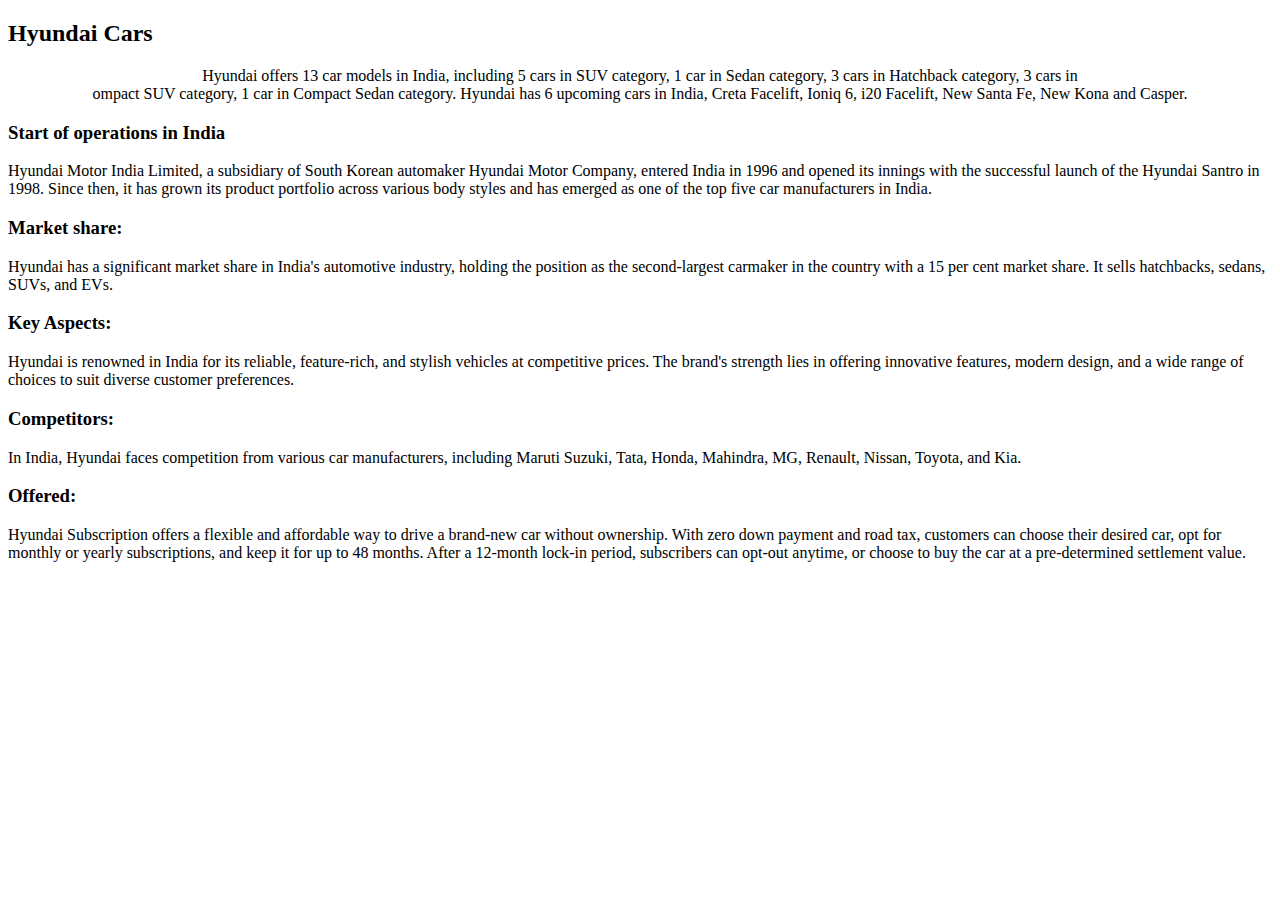
<file: hyundai.html>
<!DOCTYPE html>
<html lang="en">
<head>
    <meta charset="UTF-8">
    <meta name="viewport" content="width=device-width, initial-scale=1.0">
    <title>Hyundai</title>
    <link rel="stylesheet" href="style.css">
</head>
<body>
    <h2>Hyundai Cars</h2>
    <p>Hyundai offers 13 car models in India, including 5 cars in SUV category, 1 car in Sedan category, 
        3 cars in Hatchback category, 3 cars in <br>ompact SUV category, 1 car in Compact Sedan category. 
        Hyundai has 6 upcoming cars in India, Creta Facelift, Ioniq 6, i20 Facelift, New Santa Fe, New Kona and Casper.<br>
        <h3>Start of operations in India </h3>
        
        Hyundai Motor India Limited, a subsidiary of South Korean automaker Hyundai Motor Company, 
        entered India in 1996 and opened its innings with the successful launch of the Hyundai Santro in 1998. 
        Since then, it has grown its product portfolio across various body styles and has emerged as one of the 
        top five car manufacturers in India.  
         
        <h3>Market share: </h3>
        
        Hyundai has a significant market share in India's automotive industry, holding the position as the second-largest carmaker in the country with a 15 per cent market share. It sells hatchbacks, sedans, SUVs, and EVs.
        
        
        <h3>Key Aspects:</h3>
        
        Hyundai is renowned in India for its reliable, feature-rich, and stylish vehicles at competitive prices. The brand's strength lies in offering innovative features, modern design, and a wide range of choices to suit diverse customer preferences.
        
        
        <h3>Competitors: </h3>
        
        In India, Hyundai faces competition from various car manufacturers, including Maruti Suzuki, Tata, Honda, Mahindra, MG, Renault, Nissan, Toyota, and Kia.  
        
        
        <h3> Offered:</h3>
        
        Hyundai Subscription offers a flexible and affordable way to drive a brand-new car without ownership. With zero down payment and road tax, customers can choose their desired car, opt for monthly or yearly subscriptions, and keep it for up to 48 months. After a 12-month lock-in period, subscribers can opt-out anytime, or choose to buy the car at a pre-determined settlement value.</p>
</body>
</html>
</file>
<file: style.css>
/* .box{
  width: 10%;
  height: 10px;
  background: rgb(235, 235, 235);
  margin: 1px;
  box-sizing: border-box;
  font-size: 50px;
  padding: 100px;
} */
/* add responsive media queries */
@media screen and (max-width: 1200px) {
  .box{
    width: 40%;
  } 
}
@media screen and (max-width: 600px) {
  .box{
    width: 90%;
  } 
}
.col{
  margin: 2px;
  border: 2px solid rgb(131, 115, 115);
}
/* .container{
  background-color: rgb(245, 243, 240);
} */
p{
  text-align: center;
}
</file>
